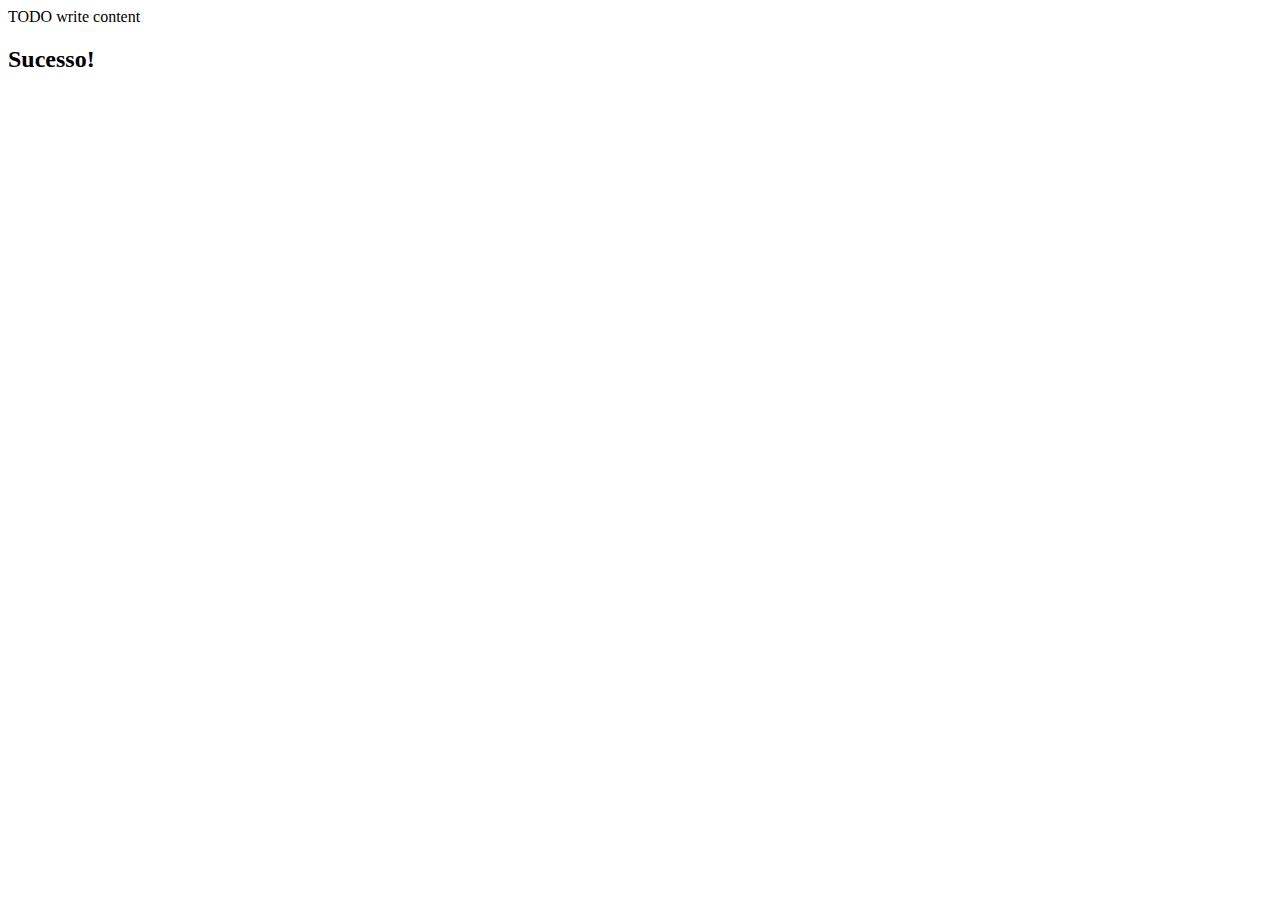
<file: Confirmacao.html>
<!DOCTYPE html>
<!--
Click nbfs://nbhost/SystemFileSystem/Templates/Licenses/license-default.txt to change this license
Click nbfs://nbhost/SystemFileSystem/Templates/ClientSide/html.html to edit this template
-->
<html>
    <head>
        <title>TODO supply a title</title>
        <meta charset="UTF-8">
        <meta name="viewport" content="width=device-width, initial-scale=1.0">
    </head>
    <body>
        
        <div>TODO write content</div>
        
        <h2>
          
            Sucesso!
            
            </h2>
    </body>
</html>
</file>
